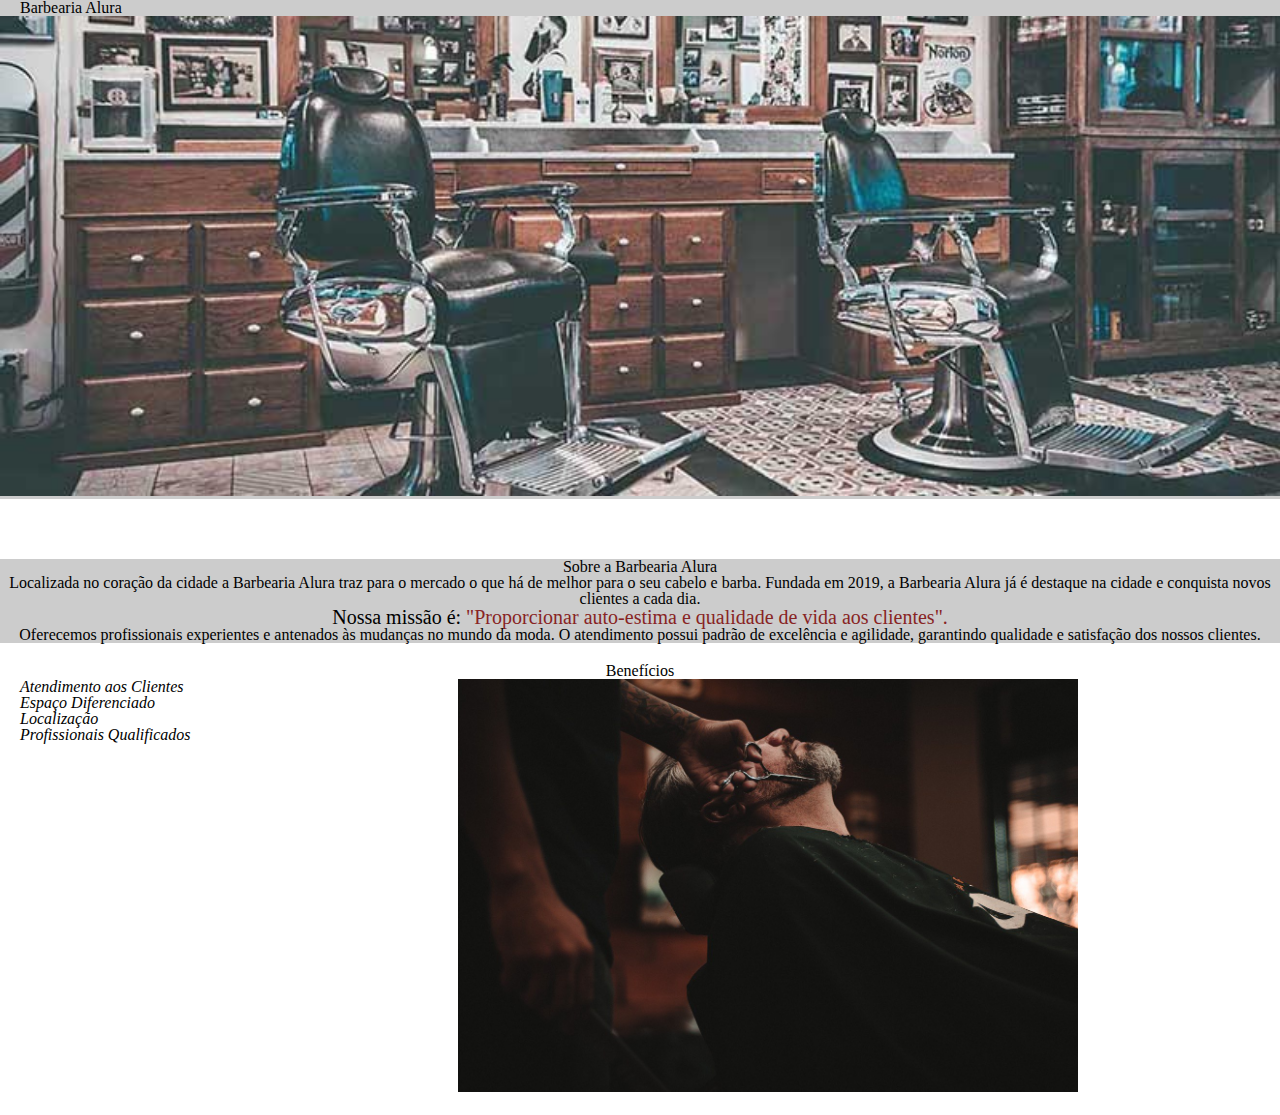
<file: index.html>
<!DOCTYPE html>
<html lang="pt-br">  
    <head>
        <meta charset="UTF-8">
        <title>Barbearia Alura</title>
        <link rel="stylesheet" href="reset.css">
        <link rel="stylesheet" href="style.css">
        
    </head>
    
    <body>
        <header>
            <h1 class="titulo-principal">Barbearia Alura</h1>
        <header>
            <img id="banner" src="banner.jpg">
            <div class="principal"></div>
            <h1 class="titulo-centralizado">Sobre a Barbearia Alura</h1>
            <p>Localizada no coração da cidade a <strong>Barbearia Alura</strong> traz para o mercado o que há de melhor para o seu 
            cabelo e barba. Fundada em 2019, a Barbearia Alura já é destaque na cidade e conquista novos clientes a cada dia.</p>
        
            <p id="missao"><em>Nossa missão é: <strong>"Proporcionar auto-estima e qualidade de vida aos clientes".</strong></em></p>
        
            <p>Oferecemos profissionais experientes e antenados às mudanças no mundo da moda. O atendimento possui padrão de excelência e agilidade, 
            garantindo qualidade e satisfação dos nossos clientes.</p>
        </div>
        <div class="beneficios">
            <h2 class="titulo-centralizado">Benefícios</h2>
            
            <ul>
                <li class="items">Atendimento aos Clientes</li>
                <li class="items">Espaço Diferenciado</li>
                <li class="items">Localização</li>
                <li class="items">Profissionais Qualificados</li>
            </ul>

            <img src="beneficios.jpg" class="imagem-beneficios">    
        </div>

    </body>
    

</html>
</file>
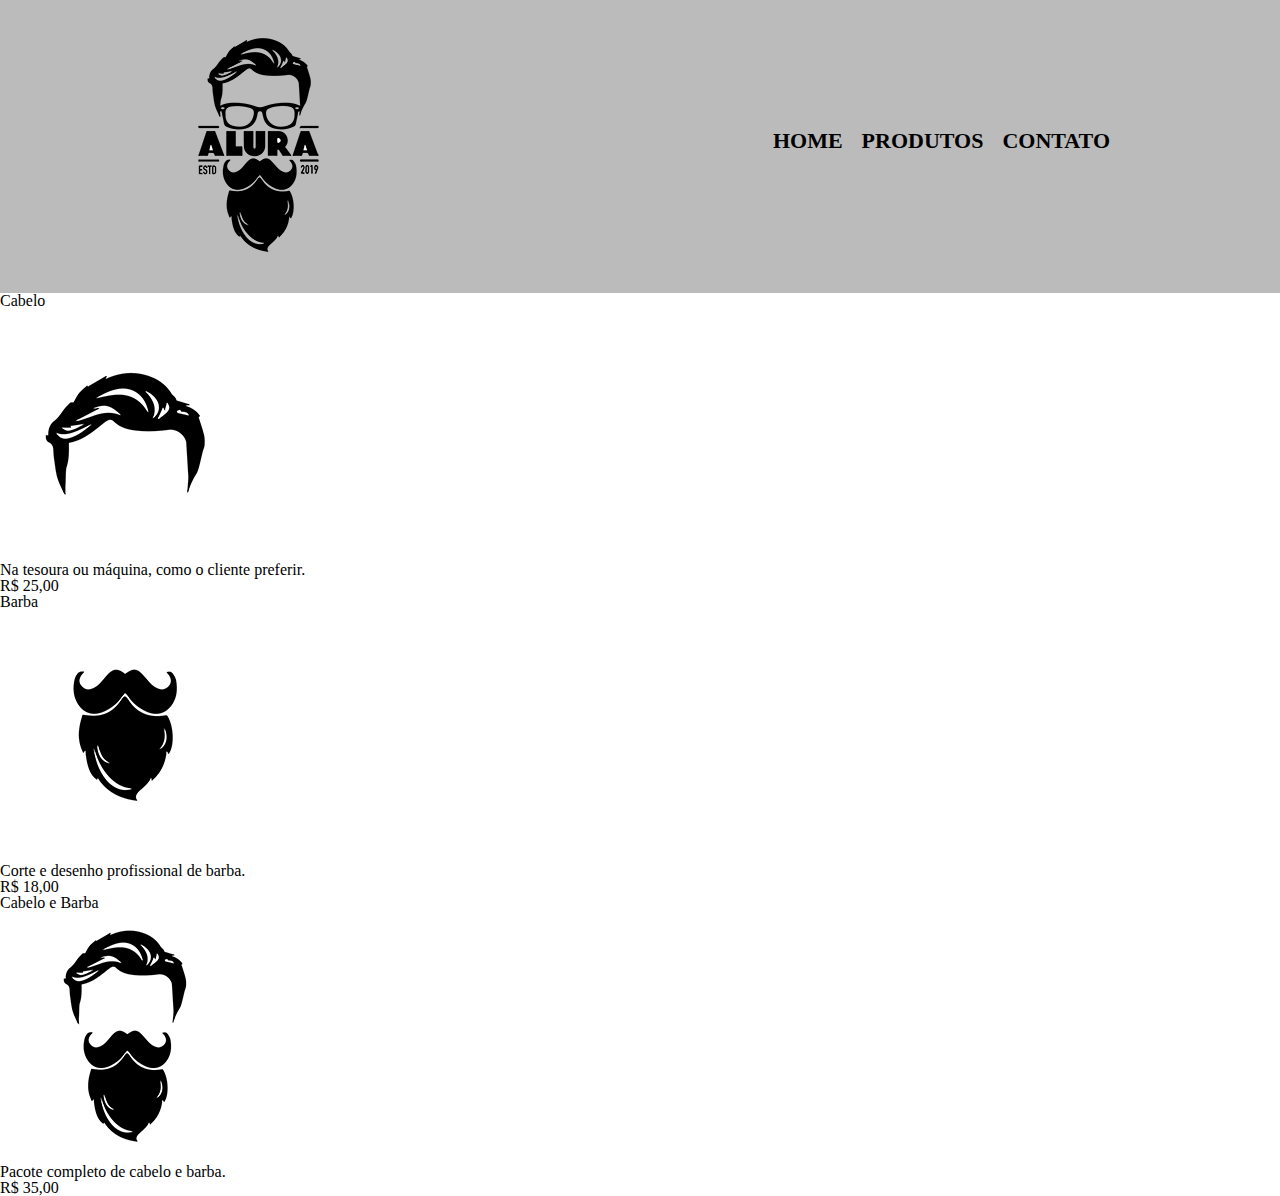
<file: produtos.html>
<!DOCTYPE html>
<html lang="pt-br">
<head>
    <meta charset="UTF-8">
    <link rel="stylesheet" href="reset.css">
    <link rel="stylesheet" href="style-produtos.css">
    <title>Produtos</title>
</head>
<body>
    <header>
        <div class="caixa-nav">
            <h1><img src="imagens/logo.png"></h1>
            <nav>
                <ul>
                    <li><a href="index.html">Home</a></li>
                    <li><a href="produtos.html">Produtos</a></li>
                    <li><a href="contato.html">Contato</a></li>
                </ul>
            </nav>
        </div>
    </header>
    <main>
        <ul>
            <li>
                <h2>Cabelo</h2>
                <img src="imagens/cabelo.jpg">
                <p>Na tesoura ou máquina, como o cliente preferir.</p>
                <p>R$ 25,00</p>
            </li>
            <li>
                <h2>Barba</h2>
                <img src="imagens/barba.jpg">
                <p>Corte e desenho profissional de barba.</p>
                <p>R$ 18,00</p>
            </li>
            <li>
                <h2>Cabelo e Barba</h2>
                <img src="imagens/cabelo+barba.jpg">
                <p>Pacote completo de cabelo e barba.</p>
                <p>R$ 35,00</p>
            </li>
        </ul>     
    </main>
</body>
</html>
</file>
<file: style.css>
body {
    background: #CCCCCC;
}

#banner{
    width: 100%;
}

.titulo-principal {
    padding-left: 20px;
}
.principal{
    background: #FFFFFF;
    padding: 30px;
}

.titulo-centralizado{
    text-align: center;
}

p  {
    text-align: center;
}

#missao{
    font-size: 20px;
}

.items{
    font-style: italic;
}

.beneficios{
    background: #FFFFFF;
    padding: 20px;
}

em strong{
    color: rgb(136, 36, 36);
}

ul{
    display: inline-block;
    vertical-align: top;
    width: 20%;
    margin-right: 15%;
}

.imagem-beneficios{
    width: 50%;
}
</file>
<file: style-produtos.css>
header{
    background: #bbbbbb;
    padding: 20px 0px;
}

.caixa-nav {
    position: relative;
    width: 940px;
    margin: 0 auto;
}

nav {
    position: absolute;
    top: 110px;
    right: 0;
}

nav li{
    display: inline;
    margin: 0 0 0 15px;
}

nav a{
    text-transform: uppercase;
    color: black;
    font-weight: bold;
    font-size: 22px;
    text-decoration: none;
}
</file>
